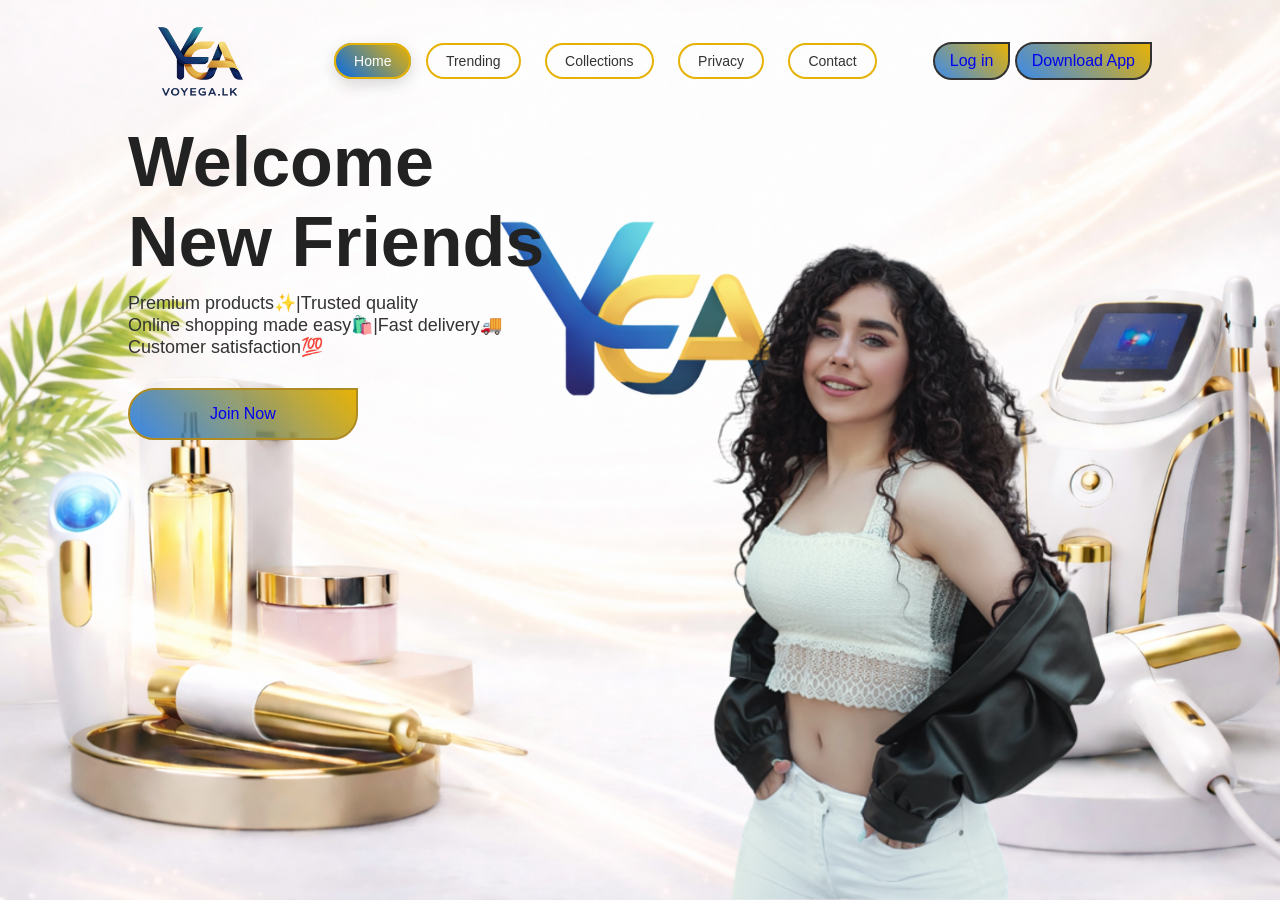
<file: index.html>
<!DOCTYPE html>
<html lang="en">
<head>
    <meta name="viewport" content="width=device-width, initial-scale=1.0">
    <title>Animated Website Design -Easy Tutorials</title>
    <link rel="stylesheet" href="style.css">
    </head>
<body>
    <div class="hero">
        <nav>
            <img src="IMG_5904.PNG" class="logo">
            <ul>
                <li></li><a href="index.html" class="nav-link active">Home</a></li>
                <li><a href="trending.html" class="nav-link">Trending</a></li>
                <li><a href="collections.html" class="nav-link">Collections</a></li>
                <li><a href="privacy.html" class="nav-link">Privacy</a></li>
                <li><a href="contact.html" class="nav-link">Contact</a></li>
            </ul>
            <div>
                <a href="#" class="login-btn">Log in</a>
                <a href="#" class="download-btn">Download App</a>
            </div>
        </nav>
        <div class="content">
            <h1 class="anim">Welcome<br>New Friends</h1>
            <p>Premium products✨|Trusted quality<br>
                Online shopping made easy🛍️|Fast delivery🚚<br>
                Customer satisfaction💯<br>
            </p>
            <a href="https://www.facebook.com/Voyega?mibextid=wwXIfr&rdid=oTXiEoj3jbhzDIFm&share_url=https%3A%2F%2Fwww.facebook.com%2Fshare%2F1L1TGtpB2M%2F%3Fmibextid%3DwwXIfr#" class="btn anim">Join Now</a>
        </div>
        <img src="pic.png" class="feature-img anim">
    </div>
</body>
</html>
</file>
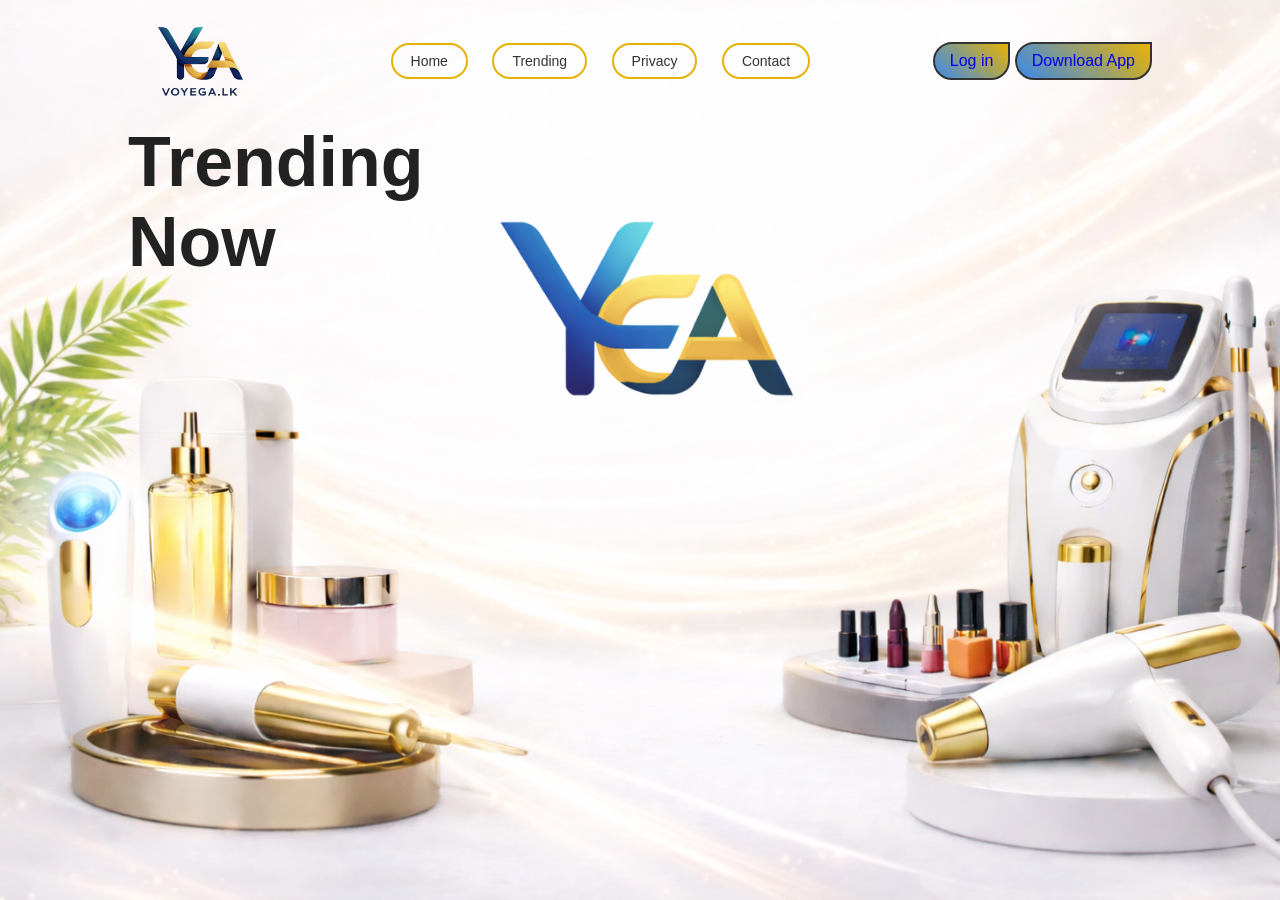
<file: collections.html>
<!DOCTYPE html>
<html lang="en">  
<head>
    <meta name="viewport" content="width=device-width, initial-scale=1.0">
    <title>Trending - Easy Tutorials</title>
    <link rel="stylesheet" href="style.css">
</head>
<body>

<div class="hero">  
    <nav>
        <img src="IMG_5904.PNG" class="logo">
        <ul>
    <li><a href="index.html" class="nav-link">Home</a></li>
    <li><a href="trending.html" class="nav-link">Trending</a></li>
    <li><a href="privacy.html" class="nav-link">Privacy</a></li>
    <li><a href="contact.html" class="nav-link">Contact</a></li>
</ul>
        <div>
            <a href="#" class="login-btn">Log in</a>
            <a href="#" class="download-btn">Download App</a>
        </div>
    </nav>

    <div class="content">
        <h1 class="anim">Trending<br>Now</h1>
        <p>
     

</body>
</html>
</file>
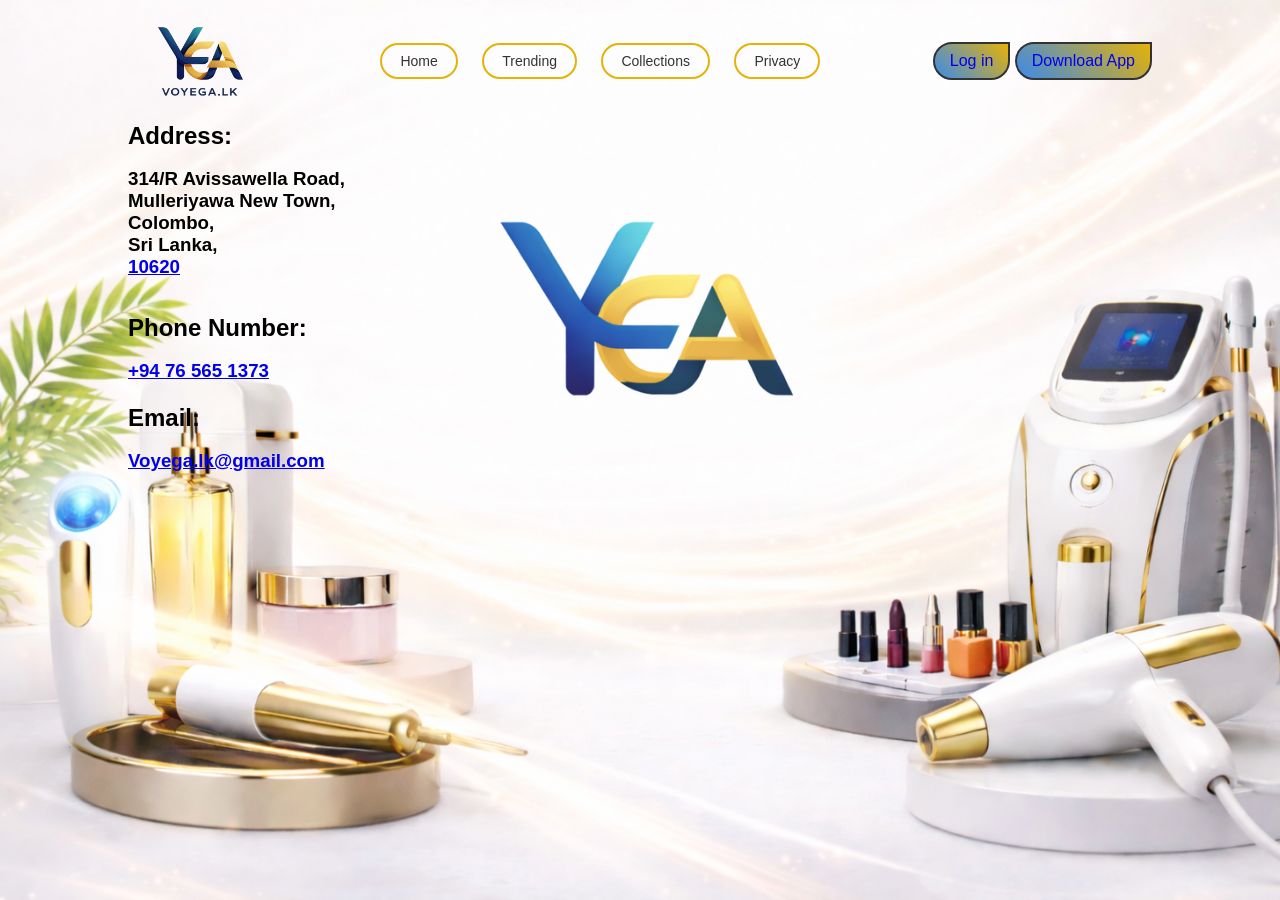
<file: contact.html>
<!DOCTYPE html>
<html lang="en">  
<head>
    <meta name="viewport" content="width=device-width, initial-scale=1.0">
    <title>Trending - Easy Tutorials</title>
    <link rel="stylesheet" href="style.css">
</head>
<body>

<div class="hero">  
    <nav>
        <img src="IMG_5904.PNG" class="logo">
        <ul>
    <li><a href="index.html" class="nav-link">Home</a></li>
    <li><a href="trending.html" class="nav-link">Trending</a></li>
    <li><a href="collections.html" class="nav-link">Collections</a></li>
    <li><a href="privacy.html" class="nav-link">Privacy</a></li>
</ul>
        <div>
            <a href="#" class="login-btn">Log in</a>
            <a href="#" class="download-btn">Download App</a>
        </div>
    </nav>

    <div class="content">
        <h2 class="anim">Address:</h2><br>
        <h4 class="anim">
        <h3>314/R Avissawella Road,<br>
        Mulleriyawa New Town,<br>
        Colombo,<br>
        Sri Lanka,</h3>
        <a href="https://maps.app.goo.gl/Ee6DEU7F4TM8bxf66"> <h3>10620</h3></a></h4><br><br>

<h2 class="anim">Phone Number:</h2><br>
<h3 class="anim">
    <a href="https://wa.me/94765651373" target="_blank">+94 76 565 1373</a><br><br>

<h2 class="anim">Email:</h2><br>
<h3 class="anim">
    <a href="mailto:Voyega.lk@gmail.com">Voyega.lk@gmail.com</a>
</h3>
</body>
</html>
</file>
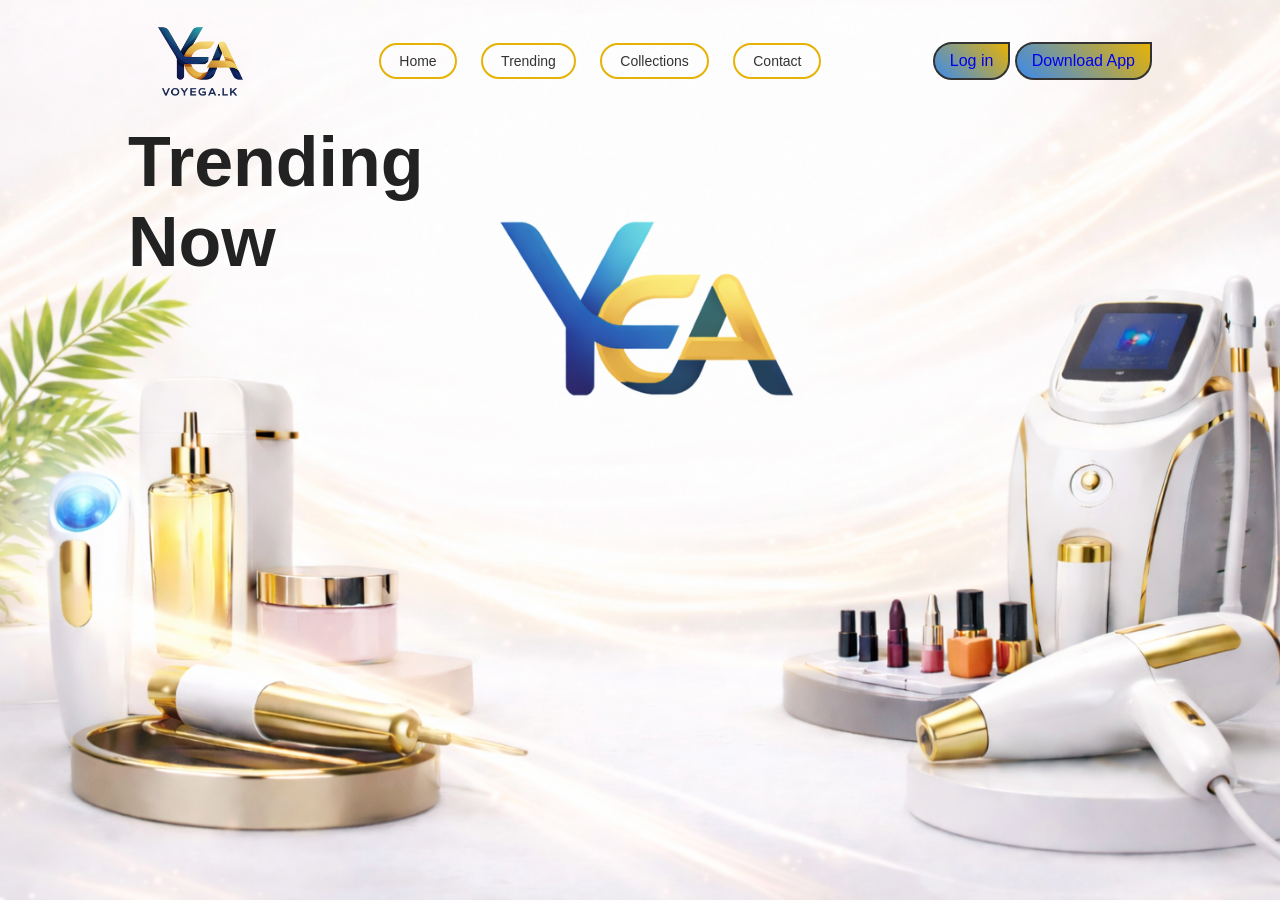
<file: privacy.html>
<!DOCTYPE html>
<html lang="en">  
<head>
    <meta name="viewport" content="width=device-width, initial-scale=1.0">
    <title>Trending - Easy Tutorials</title>
    <link rel="stylesheet" href="style.css">
</head>
<body>

<div class="hero">  
    <nav>
        <img src="IMG_5904.PNG" class="logo">
        <ul>
    <li><a href="index.html" class="nav-link">Home</a></li>
    <li><a href="trending.html" class="nav-link">Trending</a></li>
    <li><a href="collections.html" class="nav-link">Collections</a></li>
    <li><a href="contact.html" class="nav-link">Contact</a></li>
</ul>
        <div>
            <a href="#" class="login-btn">Log in</a>
            <a href="#" class="download-btn">Download App</a>
        </div>
    </nav>

    <div class="content">
        <h1 class="anim">Trending<br>Now</h1>
        <p>
    

</body>
</html>
</file>
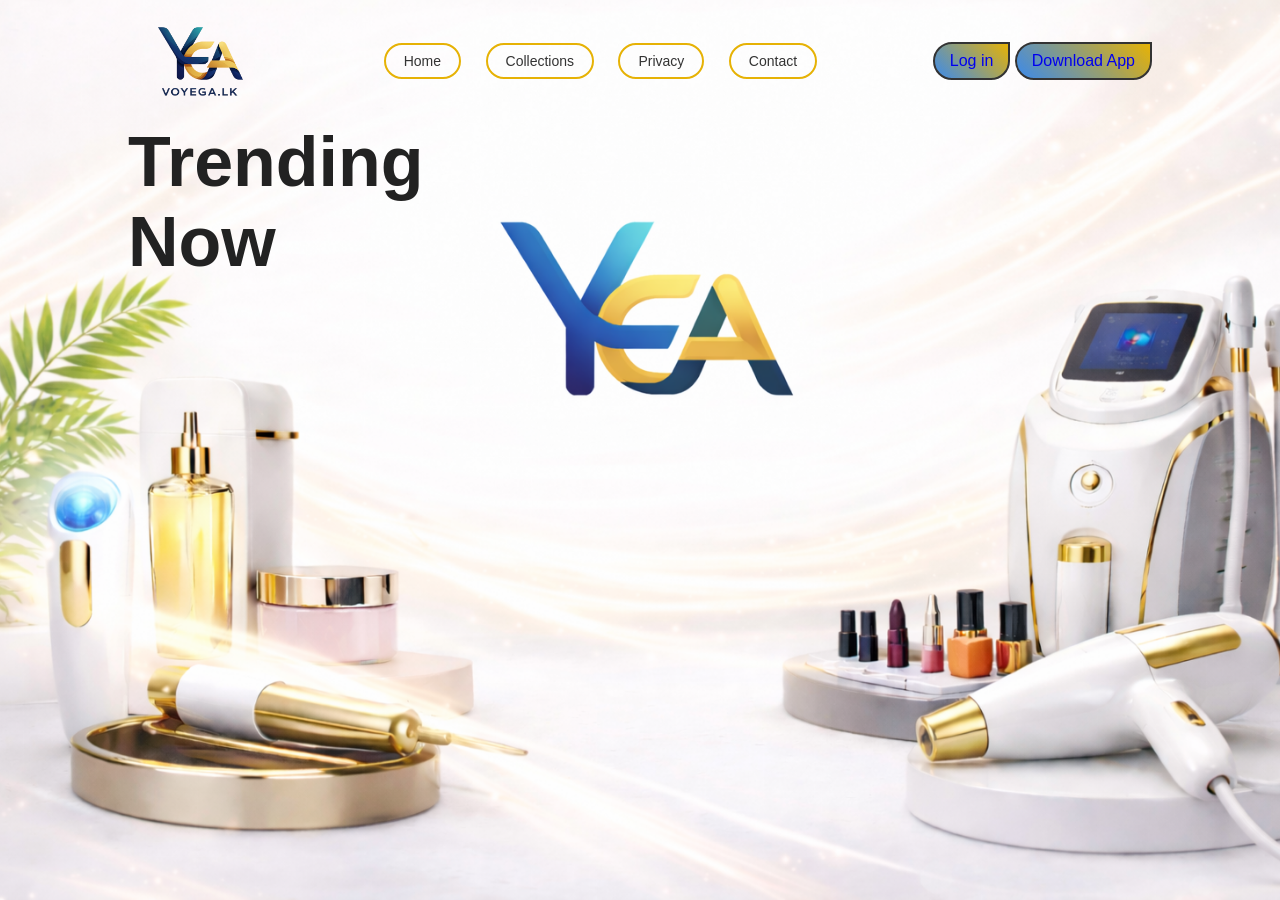
<file: trending.html>
<!DOCTYPE html>
<html lang="en">  
<head>
    <meta name="viewport" content="width=device-width, initial-scale=1.0">
    <title>Trending - Easy Tutorials</title>
    <link rel="stylesheet" href="style.css">
</head>
<body>

<div class="hero">  
    <nav>
        <img src="IMG_5904.PNG" class="logo">
        <ul>
    <li><a href="index.html" class="nav-link">Home</a></li>
    <li><a href="collections.html" class="nav-link">Collections</a></li>
    <li><a href="privacy.html" class="nav-link">Privacy</a></li>
    <li><a href="contact.html" class="nav-link">Contact</a></li>
</ul>
        <div>
            <a href="#" class="login-btn">Log in</a>
            <a href="#" class="download-btn">Download App</a>
        </div>
    </nav>

    <div class="content">
        <h1 class="anim">Trending<br>Now</h1>
        <p>
            

            

</body>
</html>
</file>
<file: style.css>
*{
  margin:0;
  padding:0;  
  box-sizing: border-box;
  font-family: 'Poppins', sans-serif;

}
.hero{
  width: 100%;
  min-height: 100vh;
  background-image: url(back3.png);    
  background-position: center;
  background-size: cover;
  padding: 10px 10%;
  overflow: hidden;
  position: relative;
}
nav{
  padding: 10px 0;
  display:inline-flex;
  display: flex;
  align-items: center;
  justify-content: space-between;
}

.logo{
  width: 140px;
  
}
nav ul li{
  display: inline-block;
  list-style: none;
  margin: 10px 15px;
  

}

nav ul li a{
  text-decoration: none;
  padding: 8px 15px;
  display: inline-flex;
  text-decoration: none;
  background-color: transparent;
  color: #333;
  font-size: 14px;
  border-radius: 30px;
  border-top-right-radius: 0px;
  border-bottom: 0px;
  border: 2px solid #fec007;
  transition: 0.5s ease;
  font-weight: 400;
  display: inline-block;
}

nav ul li a:hover{
  color: #e6b205;
  border-top-right-radius: 30px;
  background-origin: padding-box;
  box-sizing: content-box;
}
  
.btn{
  display: inline-block;
  text-decoration: none;
  padding: 14px 40px;
  background-image: linear-gradient(45deg, #076be6c9, #e6b205fe);
  font-size: 14px;
  border-radius: 30px;
  border-top-right-radius: 0px;
  border: 2px solid #ae8b23;
  transition: 0.5s ease;
  

}   
.btn:hover{
  border-top-right-radius: 30px;
}

nav ul li{
  list-style:none;
  display:inline-block;
  margin:0 10px;
}

.nav-link{
  text-decoration:none;
  padding:8px 18px;
  color:#333;
  font-size:14px;
  border-radius:30px;
  border:2px solid #e6b205;
  transition:all 0.4s ease;
}

.nav-link:hover{
  background:linear-gradient(45deg,#076be6,#e6b205);
  color:#fff;
  transform:translateY(-3px);
  box-shadow:0 8px 20px rgba(0,0,0,0.15);
}

.nav-link.active{
  background:linear-gradient(45deg,#076be6,#e6b205);
  color:#fff;
  box-shadow:0 5px 15px rgba(0,0,0,0.15);
}

.download-btn{
  padding: 8px 15px;
  display: inline-block;
  text-decoration: none;
  background-color: transparent;
  background-image: linear-gradient(45deg, #076be6c9, #e6b205fe);
  text-decoration:wavy;
  font-size: 16px;
  font-weight: 400;
  border-radius: 30px;
  border-top-right-radius: 0px;
  border: 2px solid #333;
  transition: 0.5s;
}
.download-btn:hover{
  border-top-right-radius: 30px;
}
.login-btn{
  padding: 8px 15px;
  display: inline-block;
  text-decoration: none;
  background-color: transparent;
  background-image: linear-gradient(45deg, #076be6c9, #e6b205fe);
  text-decoration: none;
  font-size: 16px;
  font-weight: 400;
  border-radius: 30px;
  border-top-right-radius: 0px;
  border: 2px solid #333;
  transition: 0.5s;
}
.login-btn:hover{
  border-top-right-radius: 30px;
  
  
}
.content{
  margin-top: 10px;
  max-width: 600px;
}
.content h1{
  font-size: 70px;
  color: #222;
} 
.content p{
  margin: 10px 0 30px;
  color: #333;
  animation-delay: 0.5s;
  font-size: 18px;
}

.content .btn{
  padding: 15px 80px;
  font-size: 16px;
  animation-delay: 0.5s;
}
.btn:hover{
  border-top-right-radius: 30px;
  
}

.feature-img{
  width: 530px;
  position: absolute;
  bottom: 0;
  right: 10%;
}
.feature-img.anim{
  animation-delay: 0.8s;
} 

.anim{
  opacity: 0;
  transform: translateY(30px);
  animation: moveup 0.5s linear forwards;

}

@keyframes moveup{
  100%{
    opacity: 1;
    transform: translateY(0);
  }
}
</file>
